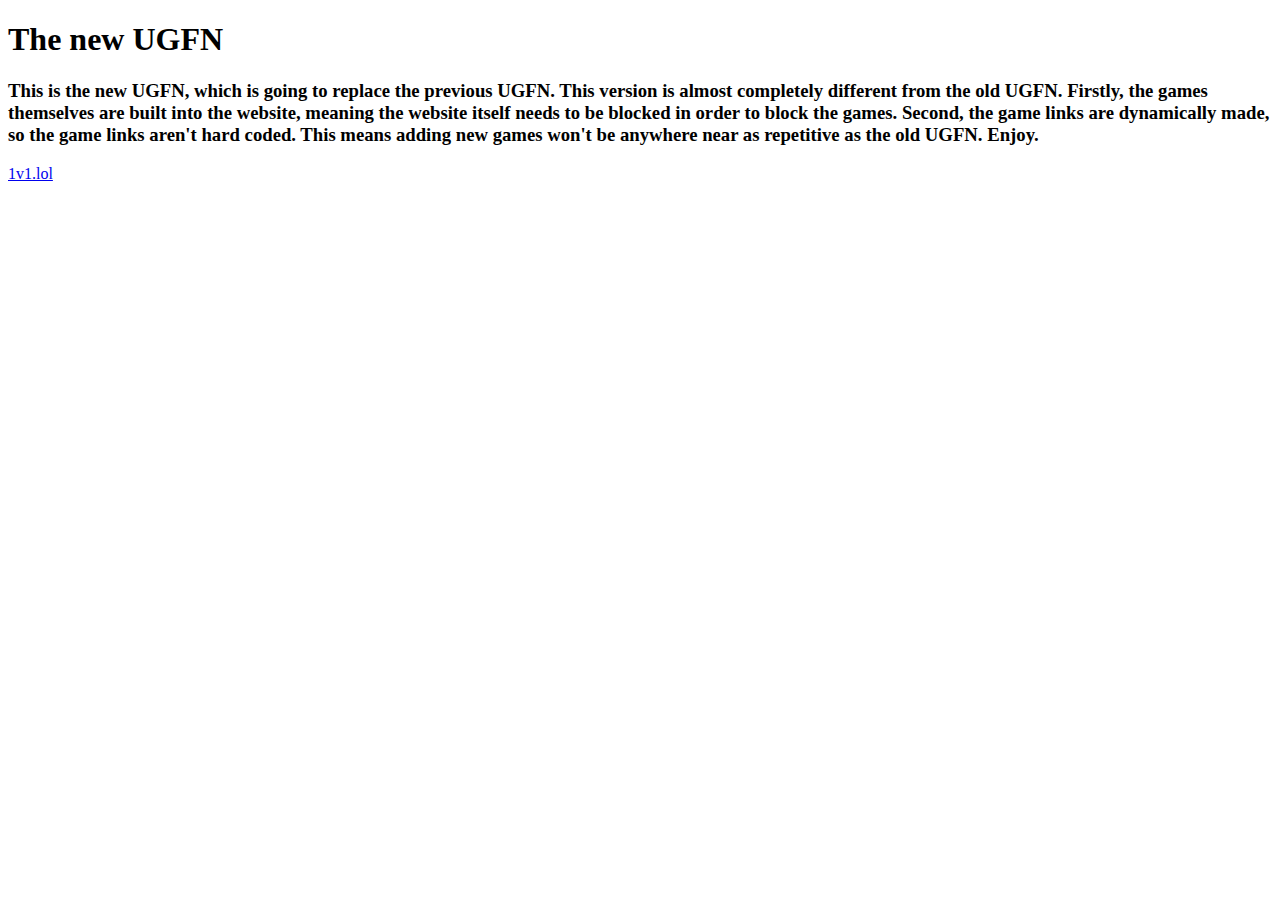
<file: index.html>
<!DOCTYPE html>
<html>

<head>
  <meta charset="utf-8">
  <meta name="viewport" content="width=device-width">
  <title>The new UGFN (Beta)</title>
  <link href="style.css" rel="stylesheet" type="text/css" />
</head>

<body>
  <h1>The new UGFN</h1>
  <h3>This is the new UGFN, which is going to replace the previous UGFN. This version is almost completely different from the old UGFN. Firstly, the games themselves are built into the website, meaning the website itself needs to be blocked in order to block the games. Second, the game links are dynamically made, so the game links aren't hard coded. This means adding new games won't be anywhere near as repetitive as the old UGFN. Enjoy.</h3>

  <script src=link.js></script>
</body>

</html>
</file>
<file: style.css>
html {
  height: 100%;
  width: 100%;
}
</file>
